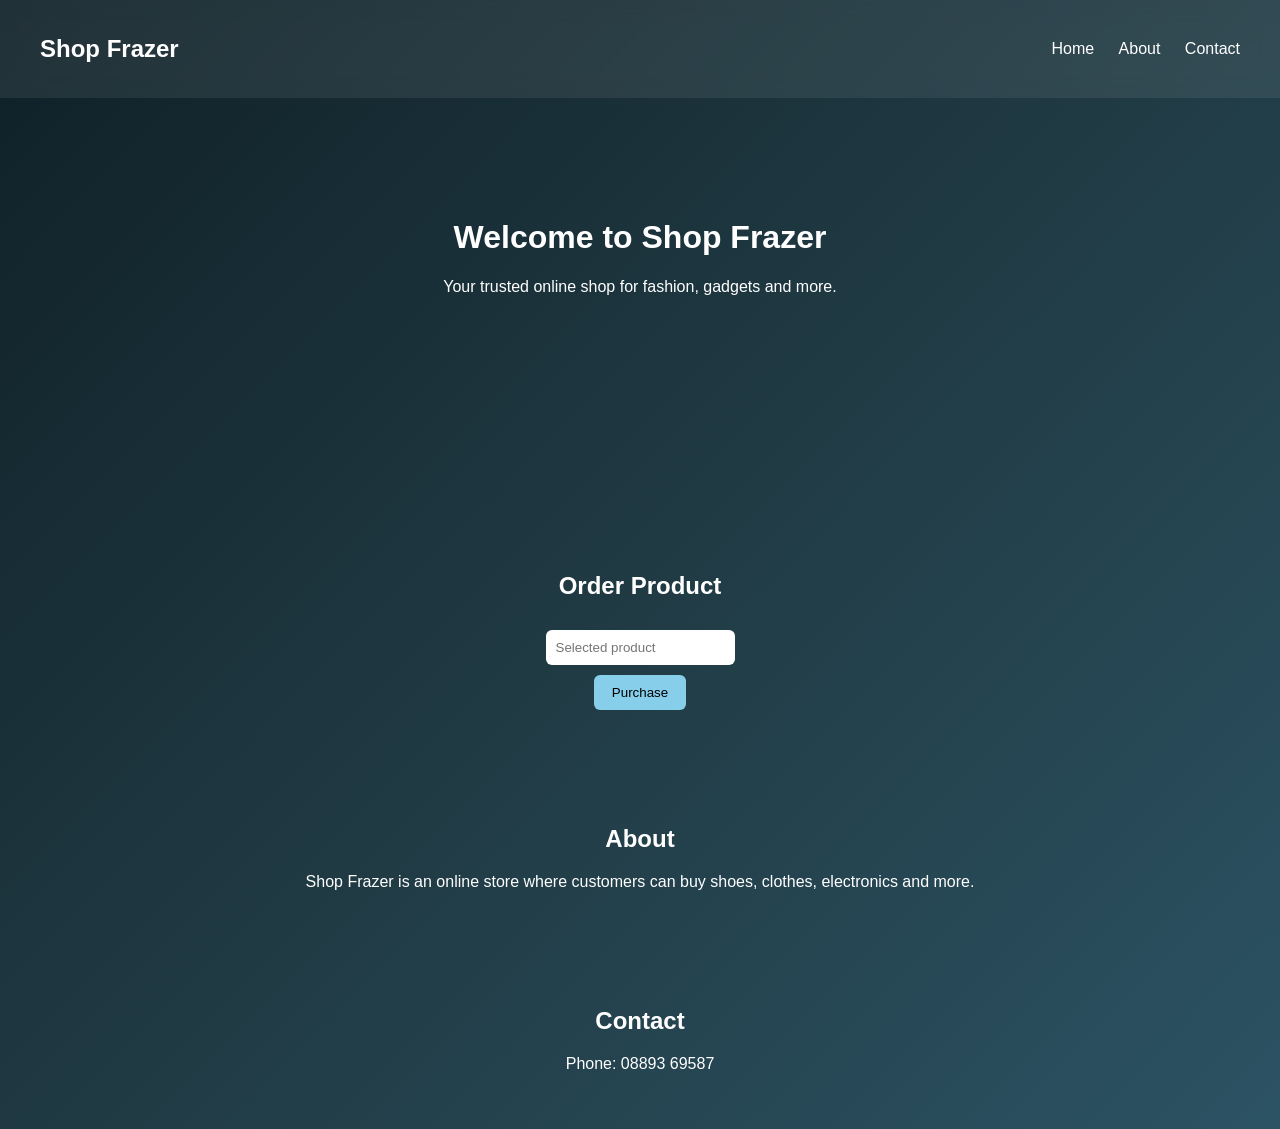
<file: shop frazer/index.html>
<!DOCTYPE html>
<html>
<head>

<title>Shop Frazer</title>

<link rel="stylesheet" href="style.css">

</head>

<body>

<nav>

<h2>Shop Frazer</h2>

<div>

<a href="#">Home</a>
<a href="#about">About</a>
<a href="#contact">Contact</a>

</div>

</nav>

<header>

<h1>Welcome to Shop Frazer</h1>

<p>Your trusted online shop for fashion, gadgets and more.</p>

</header>

<section class="products" id="products"></section>


<section style="text-align:center;padding:40px">

<h2>Order Product</h2>

<input id="product" placeholder="Selected product">

<br>

<button onclick="purchase()">Purchase</button>

<p id="msg"></p>

</section>


<section id="about" style="text-align:center;padding:40px">

<h2>About</h2>

<p>

Shop Frazer is an online store where customers can buy shoes,
clothes, electronics and more.

</p>

</section>


<section id="contact" style="text-align:center;padding:40px">

<h2>Contact</h2>

<p>Phone: 08893 69587</p>

</section>

<script>

let products = JSON.parse(localStorage.getItem("products")) || [];

let container = document.getElementById("products");

products.forEach(p=>{

container.innerHTML+=`

<div class="card">

<img src="${p.image}">

<h3>${p.name}</h3>

<p>$${p.price}</p>

<button onclick="selectProduct('${p.name}')">Buy</button>

</div>

`

});

function selectProduct(name){

document.getElementById("product").value=name;

}

function purchase(){

document.getElementById("msg").innerText="Thank you for purchasing from Shop Frazer!"

}

</script>

</body>
</html>
</file>
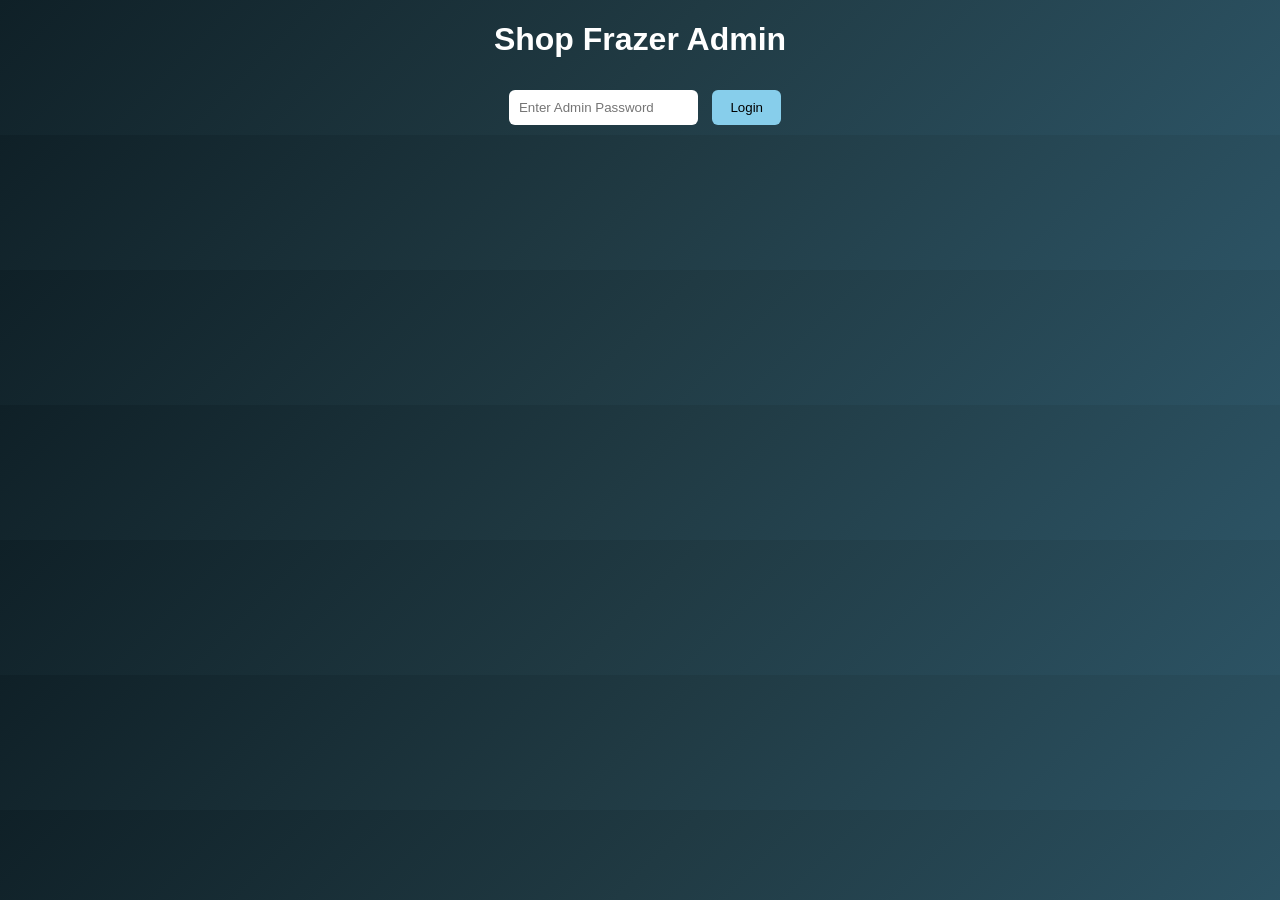
<file: shop frazer/admin.html>
<!DOCTYPE html>
<html>

<head>

<title>Admin - Shop Frazer</title>

<link rel="stylesheet" href="style.css">

</head>

<body>

<h1 style="text-align:center">Shop Frazer Admin</h1>

<div style="text-align:center">

<input id="password" placeholder="Enter Admin Password">

<button onclick="login()">Login</button>

</div>

<div id="panel" style="display:none;text-align:center;padding:40px">

<h2>Post New Product</h2>

<input id="name" placeholder="Product Name">

<input id="price" placeholder="Price">

<input id="image" placeholder="Image URL">

<br>

<button onclick="addProduct()">Post Product</button>

</div>

<script>

function login(){

let pass=document.getElementById("password").value;

if(pass==="frazer123"){

document.getElementById("panel").style.display="block";

}else{

alert("Wrong Password")

}

}

function addProduct(){

let name=document.getElementById("name").value;
let price=document.getElementById("price").value;
let image=document.getElementById("image").value;

let products=JSON.parse(localStorage.getItem("products")) || [];

products.push({name,price,image});

localStorage.setItem("products",JSON.stringify(products));

alert("Product Posted Successfully")

}

</script>

</body>

</html>
</file>
<file: shop frazer/style.css>
body{
margin:0;
font-family:Arial;
background:linear-gradient(135deg,#0f2027,#203a43,#2c5364);
color:white;
}

/* NAVBAR */

nav{

display:flex;
justify-content:space-between;
align-items:center;

padding:15px 40px;

background:rgba(255,255,255,0.08);
backdrop-filter:blur(10px);

position:sticky;
top:0;

}

nav a{

color:white;
text-decoration:none;
margin-left:20px;

}

/* HEADER */

header{

text-align:center;
padding:100px 20px;

}

/* PRODUCTS */

.products{

display:grid;

grid-template-columns:repeat(auto-fit,minmax(230px,1fr));

gap:25px;

padding:50px;

}

.card{

background:rgba(255,255,255,0.08);
backdrop-filter:blur(10px);

padding:20px;
border-radius:12px;

text-align:center;

}

.card img{

width:100%;
border-radius:10px;

}

button{

background:skyblue;
border:none;

padding:10px 18px;
border-radius:6px;

cursor:pointer;

}

input{

padding:10px;
margin:10px;

border:none;
border-radius:6px;

}
</file>
